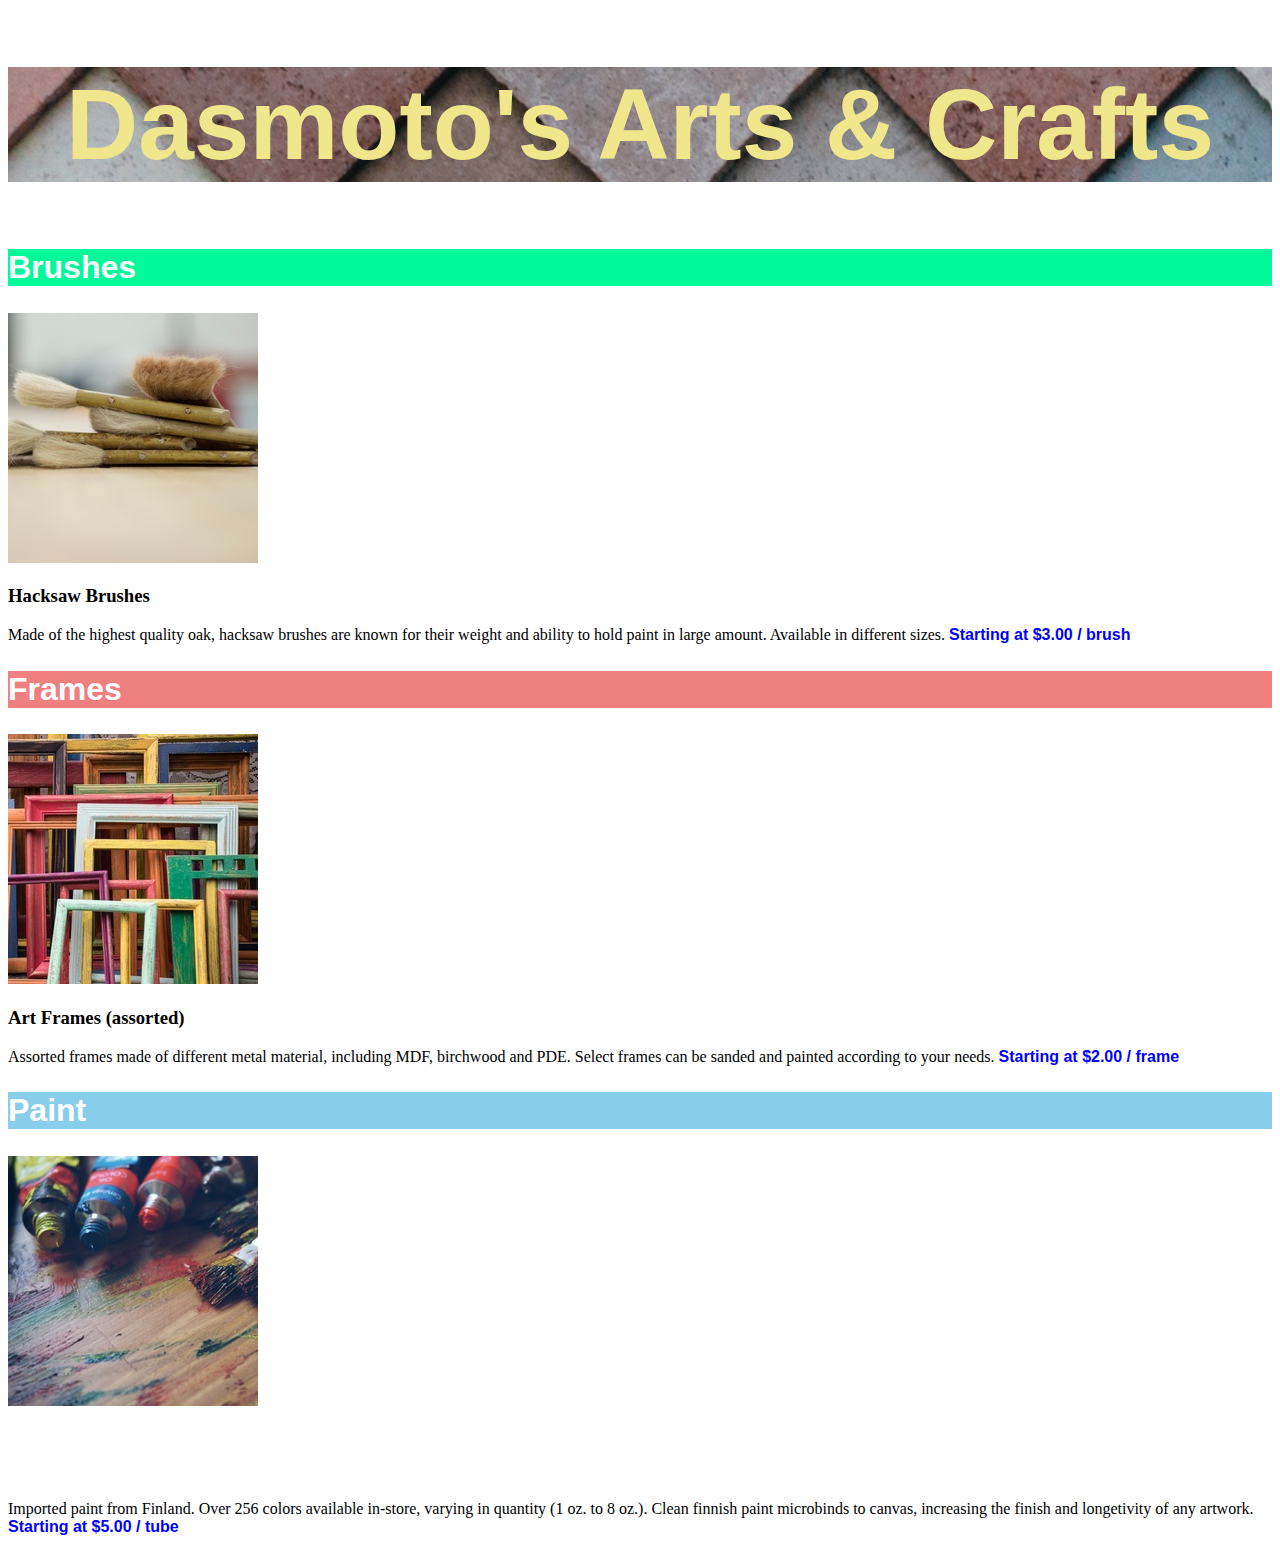
<file: Codecademy/dasmotos-arts-and-crafts/index.html>
<!DOCTYPE html>
<html lang="en">
    <head>
        <title>Dasmoto's Arts & Crafts</title>
        <meta charset="utf-8">
        <meta name="viewport" content="width=device-width, initial-scale=1.0">
        <link href="style.css" type="text/css" rel="stylesheet">
    </head>
    <body>
        <div>
            <h1>Dasmoto's Arts & Crafts</h1>
        </div>
        <div class="mediumspringgreen">
            <h2>Brushes</h2>
        </div>
        <img src="hacksaw.jpeg" alt="brush">
        <h3>Hacksaw Brushes</h3>
        <p>Made of the highest quality oak, hacksaw brushes are known for their weight and
            ability to hold paint in large amount. Available in different sizes. <span>Starting 
            at $3.00 / brush</span>
        </p>
        <div class="lightcoral">
            <h2>Frames</h2>
        </div>
        <img src="frames.jpeg" alt="frames">
        <h3>Art Frames (assorted)</h3>
        <p>Assorted frames made of different metal material, including MDF, birchwood and PDE. 
            Select frames can be sanded and painted according to your needs. <span>Starting 
            at $2.00 / frame</span>
        </p>
        <div class="skyblue">
            <h2>Paint</h2>
        </div>
        <img src="finnish.jpeg" alt="paint">
        <h2>Clear Finnish Paint</h2>
        <p>Imported paint from Finland. Over 256 colors available in-store, varying in quantity 
            (1 oz. to 8 oz.). Clean finnish paint microbinds to canvas, increasing the finish and 
            longetivity of any artwork. <span>Starting 
            at $5.00 / tube</span>
        </p> 
        </p>
    </body>

</html>
</file>
<file: Codecademy/dasmotos-arts-and-crafts/style.css>
h1 {
    font-family: Helvetica;
    font-size: 100px;
    font-weight: bold;
    color: khaki;
    text-align: center;
    background-image: url(pattern.jpeg)
}

h2 {
    font-family: Helvetica;
    font-size: 32px;
    font-weight: bold;
    color: white;
}

span {
    font-family: Helvetica;
    font-weight: bold;
    color: blue;
}

.mediumspringgreen {
    background-color: mediumspringgreen;
}

.lightcoral {
    background-color: lightcoral;
}

.skyblue {
    background-color: skyblue;
}
</file>
